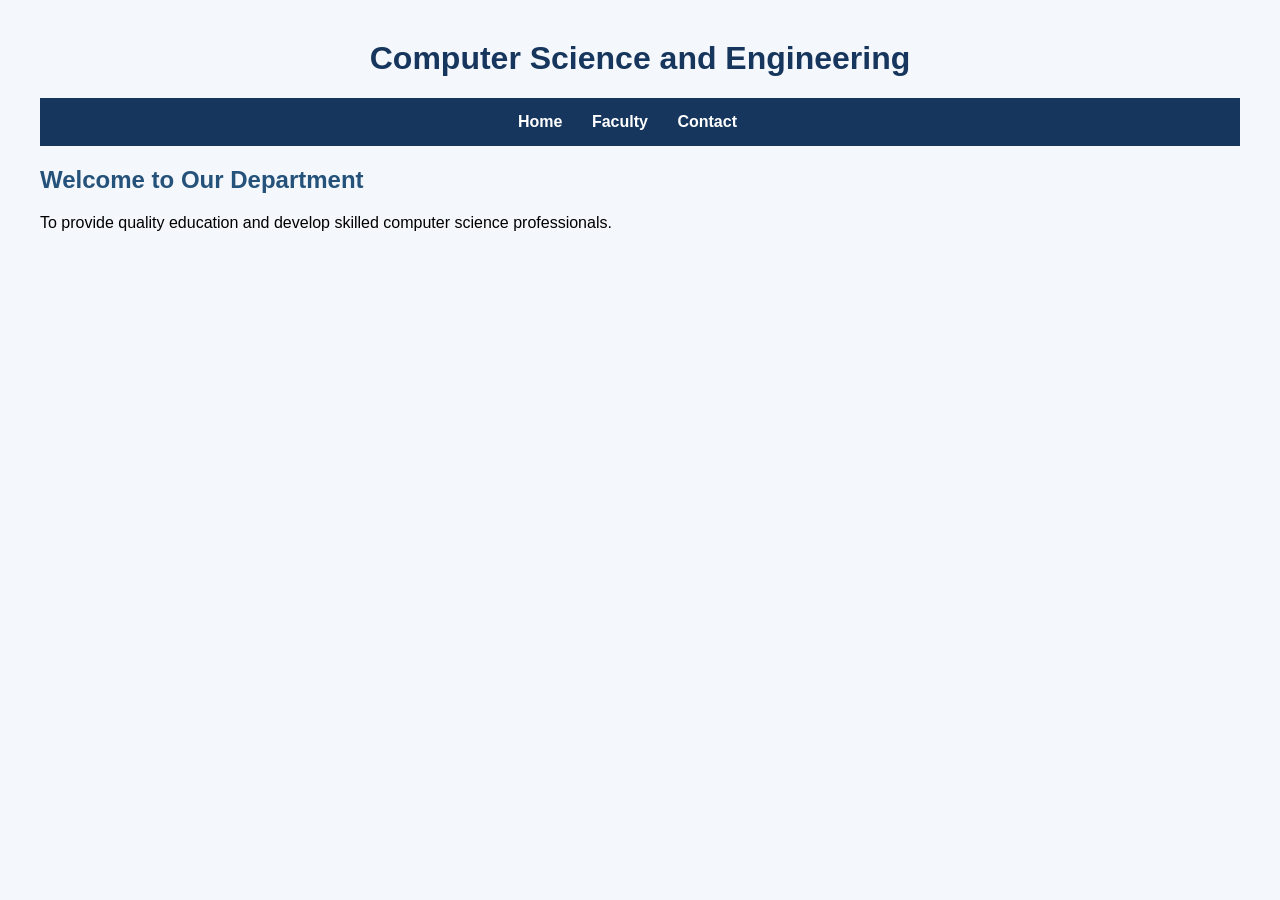
<file: index.html>
<!DOCTYPE html>
<html>
<head>
    <title>CSE Department</title>
    <link rel="stylesheet" href="style.css">
</head>
<body>

    <h1>Computer Science and Engineering</h1>

    <nav>
        <a href="index.html">Home</a>
        <a href="faculty.html">Faculty</a>
        <a href="contact.html">Contact</a>
    </nav>

    <h2>Welcome to Our Department</h2>

<p>To provide quality education and develop skilled computer science professionals.</p>

</body>
</html>
</file>
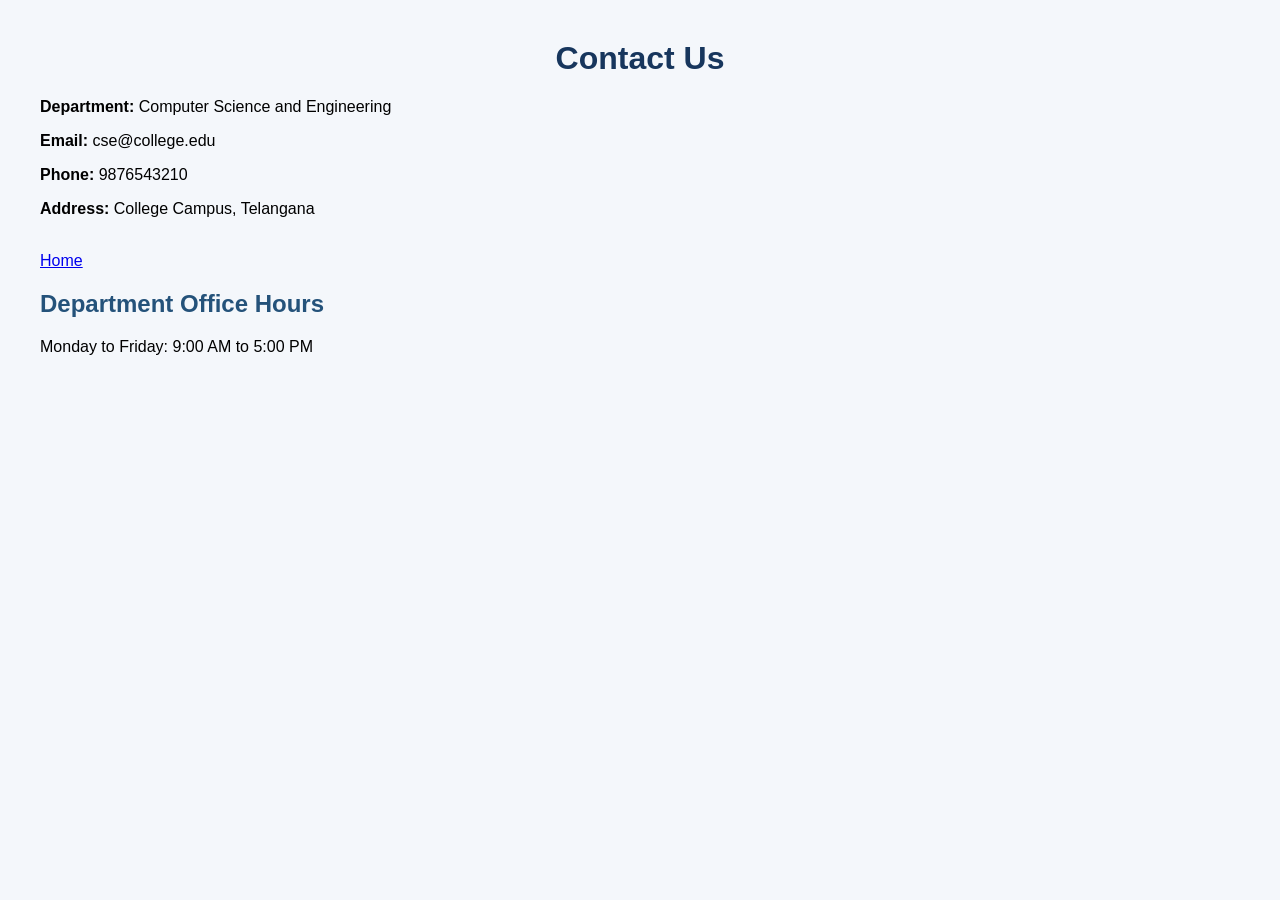
<file: contact.html>
<!DOCTYPE html>
<html>
<head>
    <title>Contact - CSE Department</title>
    <link rel="stylesheet" href="style.css">
</head>
<body>

    <h1>Contact Us</h1>

    <p><strong>Department:</strong> Computer Science and Engineering</p>

    <p><strong>Email:</strong> cse@college.edu</p>

    <p><strong>Phone:</strong> 9876543210</p>

    <p><strong>Address:</strong> College Campus, Telangana</p>

    <br>

    <a href="index.html">Home</a>
<h2>Department Office Hours</h2>
<p>Monday to Friday: 9:00 AM to 5:00 PM</p>

</body>
</html>
</file>
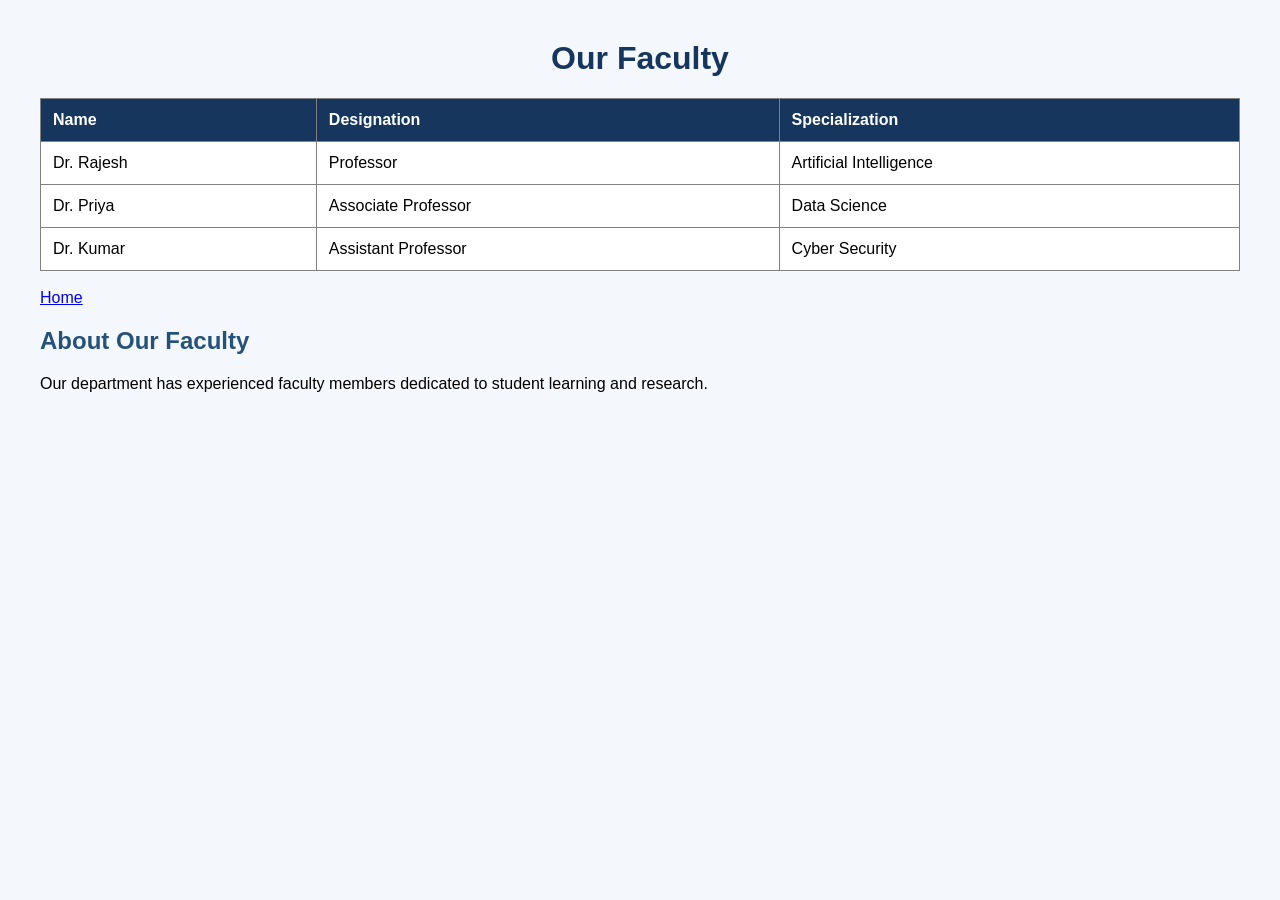
<file: faculty.html>
<!DOCTYPE html>
<html>
<head>
    <title>Faculty - CSE Department</title>
    <link rel="stylesheet" href="style.css">
</head>
<body>

    <h1>Our Faculty</h1>

    <table border="1">
        <tr>
            <th>Name</th>
            <th>Designation</th>
            <th>Specialization</th>
        </tr>

        <tr>
            <td>Dr. Rajesh</td>
            <td>Professor</td>
            <td>Artificial Intelligence</td>
        </tr>

        <tr>
            <td>Dr. Priya</td>
            <td>Associate Professor</td>
            <td>Data Science</td>
        </tr>

        <tr>
            <td>Dr. Kumar</td>
            <td>Assistant Professor</td>
            <td>Cyber Security</td>
        </tr>
    </table>

    <br>
    <a href="index.html">Home</a>
<h2>About Our Faculty</h2>
<p>Our department has experienced faculty members dedicated to student learning and research.</p>

</body>
</html>
</file>
<file: style.css>
body {
    font-family: Arial, sans-serif;
    margin: 40px;
    background-color: #f4f7fb;
}

h1 {
    text-align: center;
    color: #17365d;
}

h2 {
    color: #24527a;
}

nav {
    text-align: center;
    margin: 20px 0;
    background-color: #17365d;
    padding: 15px;
}

nav a {
    color: white;
    margin-right: 25px;
    text-decoration: none;
    font-weight: bold;
}

table {
    border-collapse: collapse;
    background-color: white;
    width: 100%;
}

th, td {
    padding: 12px;
    text-align: left;
}

th {
    background-color: #17365d;
    color: white;
}
</file>
